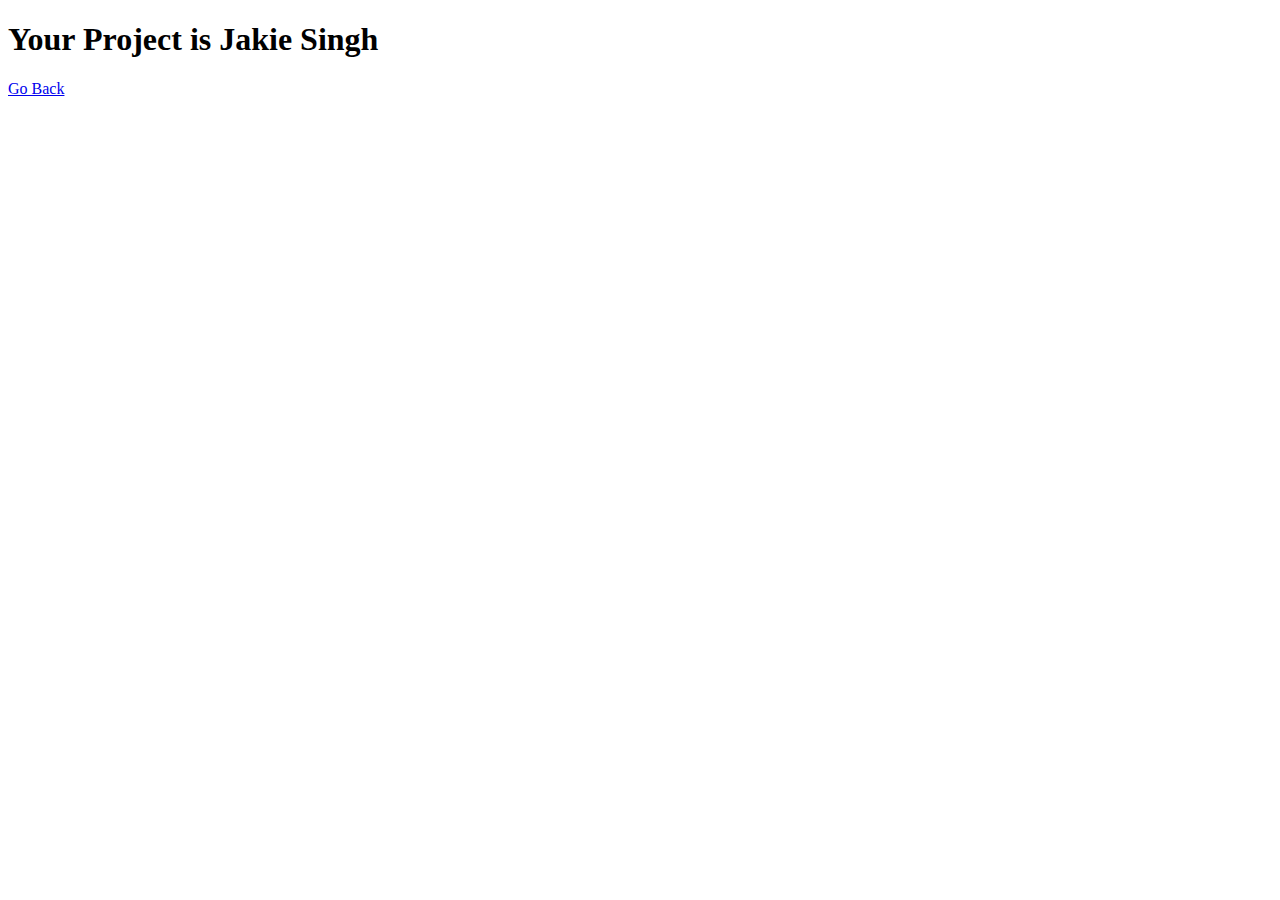
<file: index.html>
<!DOCTYPE html>
<html lang="en">
  <head>
    <meta charset="UTF-8" />
    <meta http-equiv="X-UA-Compatible" content="IE=edge" />
    <meta name="viewport" content="width=device-width, initial-scale=1.0" />
    <title>Second</title>
  </head>
  <body>
    <h1>Your Project is Jakie Singh</h1>
    <a href="./index1.html"> Go Back</a>
  </body>
</html>
</file>
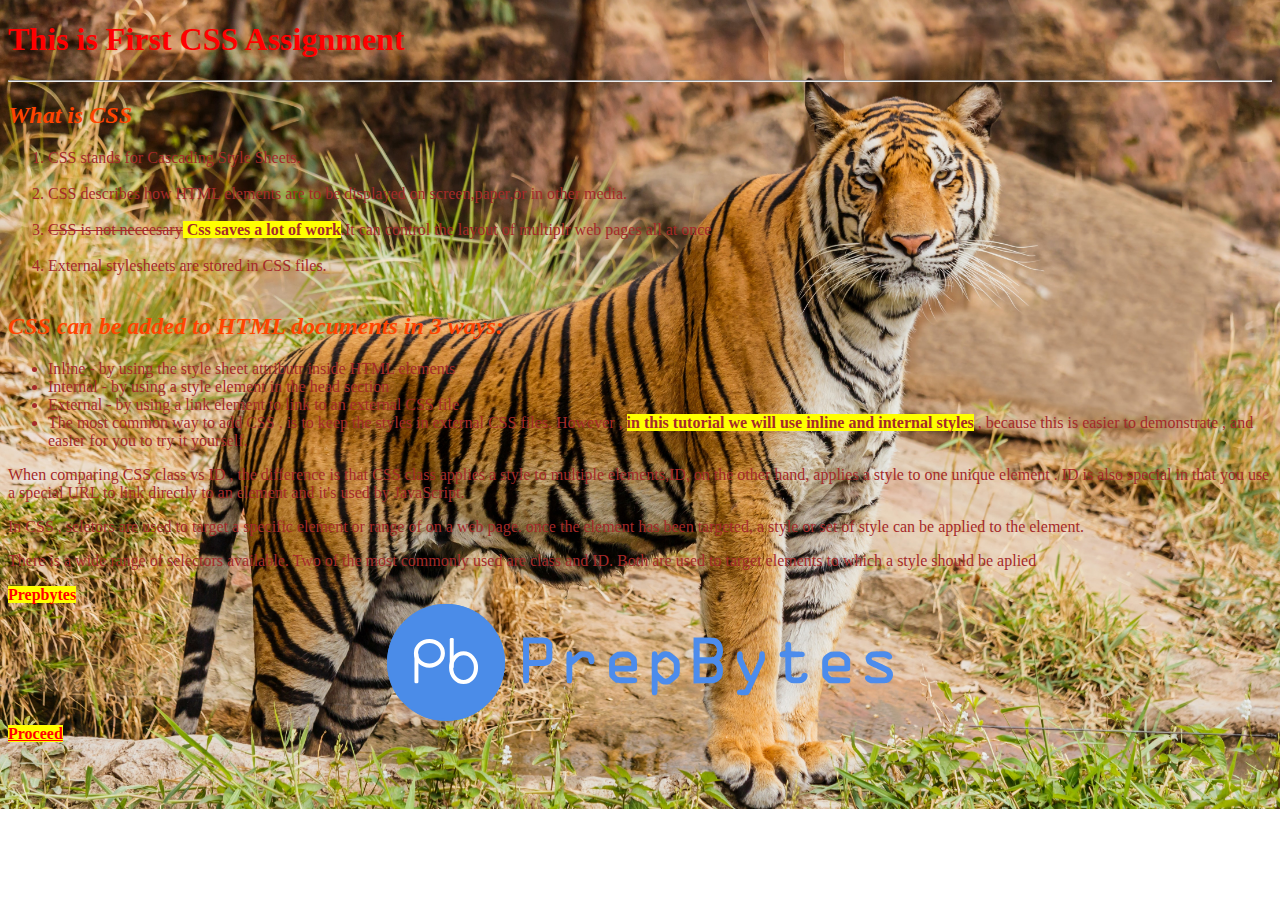
<file: first CSS.html>
<!DOCTYPE html>
<html lang="en">
  <head>
    <meta charset="UTF-8" />
    <meta http-equiv="X-UA-Compatible" content="IE=edge" />
    <meta name="viewport" content="width=device-width, initial-scale=1.0" />
    <title>CSS ASSESMENT</title>
    <link rel="stylesheet" href="./Style.css" />

    <style>
      h2 {
        color: orangered;
        font-style: oblique;
      }
    </style>
  </head>

  <body>
    <h1 style="color: red">This is First CSS Assignment</h1>

    <hr />
    <h2>What is CSS</h2>
    <ol type="1">
      <li>CSS stands for Cascading Style Sheets.</li>
        
      </body>
      </html>
      <br />
      <li>
        CSS describes how HTML elements are to be displayed on screen,paper,or
        in other media.
      </li>
      <br />
      <li>
        <del>CSS is not neceesary</del
        ><span style="background-color: yellow"> Css saves a lot of work</span
        >.It can control the layout of multiplr web pages all at once
      </li>
      <br />
      <li>External stylesheets are stored in CSS files.</li>
      <br />
    </ol>

    <h2>CSS can be added to HTML documents in 3 ways:</h2>

    <ul type="round">
      <li>Inline - by using the style sheet attributr inside HTML elements</li>
      <li>Internal - by using a style element in the head section</li>
      <li>
        External - by using a link element to link to an external CSS file
      </li>
      <li>
        The most common way to add CSS , is to keep the styles in external CSS
        files. However ,
        <span style="background-color: yellow"
          >in this tutorial we will use inline and internal styles</span
        >
        , because this is easier to demonstrate , and easier for you to try it
        yourself.
      </li>
    </ul>

    <p>
      When comparing CSS class vs ID , the difference is that CSS class applies
      a style to multiple elements,ID, on the other hand, applies a style to one
      unique element . ID is also special in that you use a special URL to link
      directly to an element and it's used by JavaScript.
    </p>
    <p>
      In CSS , seletors are used to target a specific element or range of on a
      web page. once the element has been targeted, a style or set of style can
      be applied to the element.
    </p>
    <p>
      There is a wide range of selectors available. Two of the most commonly
      used are class and ID. Both are used to target elements to which a style
      should be aplied
    </p>

    <a href="https://www.prepbytes.com/" style="text-decoration: none">
      <span>Prepbytes</span></a
    >

    <br />

    <center>
      <img src="./logoPrepBytes.svg" alt="Image" width="40%" height="20%" />
    </center>

   <span> <a href="./second.html"> Proceed </a></span>
  </body>
</html>
</file>
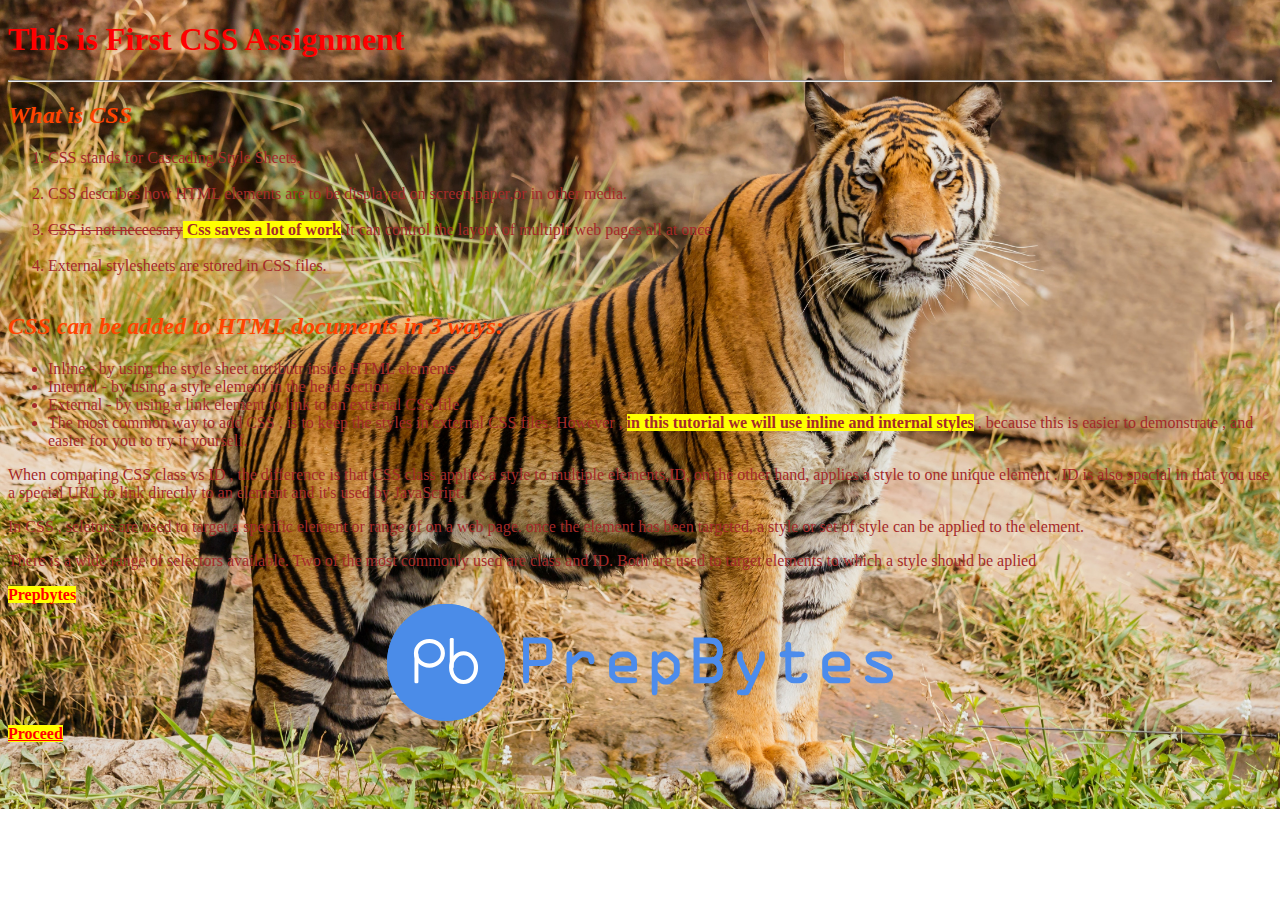
<file: index1.html>
<!DOCTYPE html>
<html lang="en">
  <head>
    <meta charset="UTF-8" />
    <meta http-equiv="X-UA-Compatible" content="IE=edge" />
    <meta name="viewport" content="width=device-width, initial-scale=1.0" />
    <title>CSS ASSESMENT</title>
    <link rel="stylesheet" href="./Style.css" />

    <style>
      h2 {
        color: orangered;
        font-style: oblique;
      }
    </style>
  </head>

  <body>
    <h1 style="color: red">This is First CSS Assignment</h1>

    <hr />
    <h2>What is CSS</h2>
    <ol type="1">
      <li>CSS stands for Cascading Style Sheets.</li>
        
      </body>
      </html>
      <br />
      <li>
        CSS describes how HTML elements are to be displayed on screen,paper,or
        in other media.
      </li>
      <br />
      <li>
        <del>CSS is not neceesary</del
        ><span style="background-color: yellow"> Css saves a lot of work</span
        >.It can control the layout of multiplr web pages all at once
      </li>
      <br />
      <li>External stylesheets are stored in CSS files.</li>
      <br />
    </ol>

    <h2>CSS can be added to HTML documents in 3 ways:</h2>

    <ul type="round">
      <li>Inline - by using the style sheet attributr inside HTML elements</li>
      <li>Internal - by using a style element in the head section</li>
      <li>
        External - by using a link element to link to an external CSS file
      </li>
      <li>
        The most common way to add CSS , is to keep the styles in external CSS
        files. However ,
        <span style="background-color: yellow"
          >in this tutorial we will use inline and internal styles</span
        >
        , because this is easier to demonstrate , and easier for you to try it
        yourself.
      </li>
    </ul>

    <p>
      When comparing CSS class vs ID , the difference is that CSS class applies
      a style to multiple elements,ID, on the other hand, applies a style to one
      unique element . ID is also special in that you use a special URL to link
      directly to an element and it's used by JavaScript.
    </p>
    <p>
      In CSS , seletors are used to target a specific element or range of on a
      web page. once the element has been targeted, a style or set of style can
      be applied to the element.
    </p>
    <p>
      There is a wide range of selectors available. Two of the most commonly
      used are class and ID. Both are used to target elements to which a style
      should be aplied
    </p>

    <a href="https://www.prepbytes.com/" style="text-decoration: none">
      <span>Prepbytes</span></a
    >

    <br />

    <center>
      <img src="./logoPrepBytes.svg" alt="Image" width="40%" height="20%" />
    </center>

   <span> <a href="./index.html"> Proceed </a></span>
  </body>
</html>
</file>
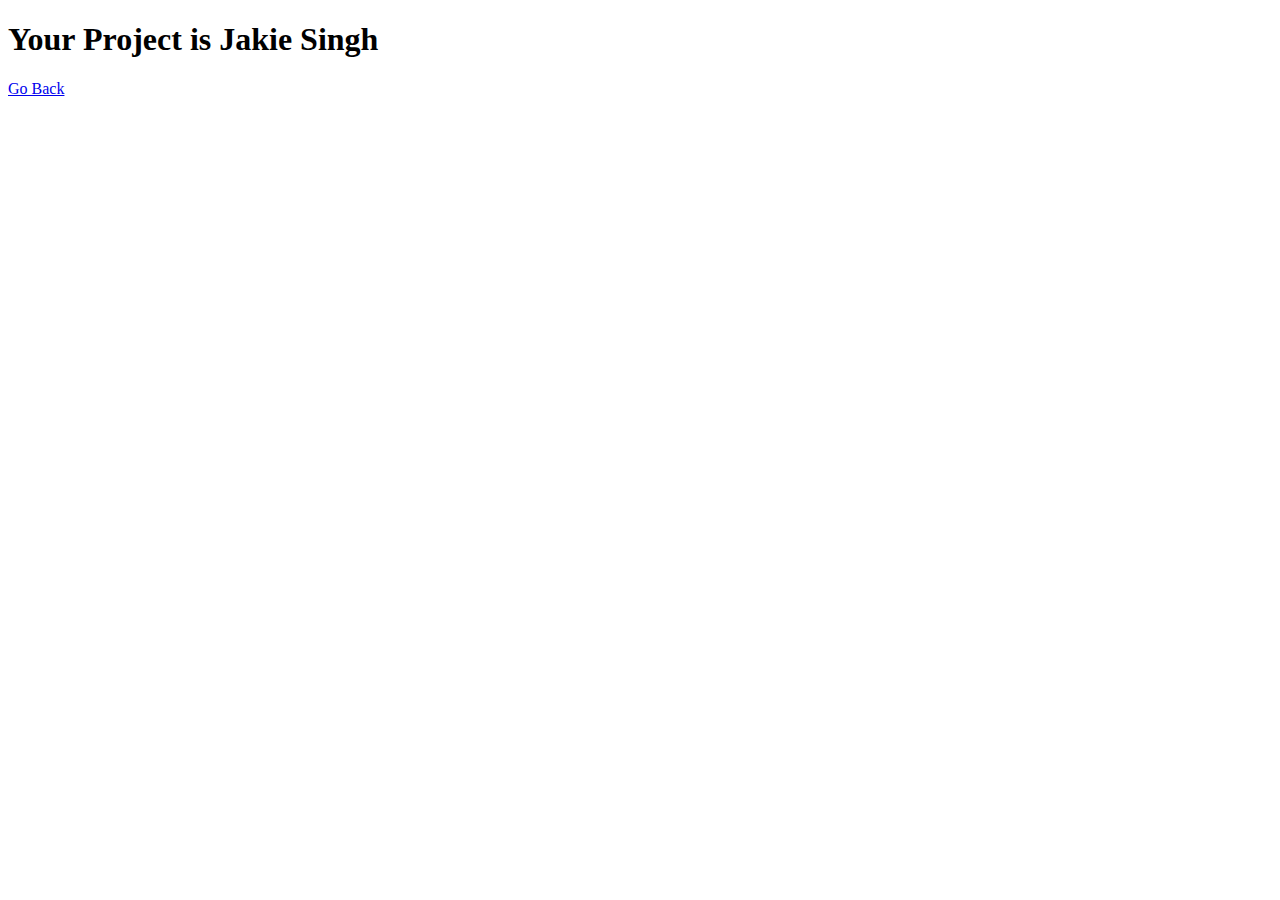
<file: second.html>
<!DOCTYPE html>
<html lang="en">
  <head>
    <meta charset="UTF-8" />
    <meta http-equiv="X-UA-Compatible" content="IE=edge" />
    <meta name="viewport" content="width=device-width, initial-scale=1.0" />
    <title>Second</title>
  </head>
  <body>
    <h1>Your Project is Jakie Singh</h1>
    <a href="./first CSS.html"> Go Back</a>
  </body>
</html>
</file>
<file: Style.css>
li {
  color: brown;
}

p {
  color: brown;
}

span {
  font-weight: bold;

  background-color: #ffff00;
}
a {
  color: red;
}

body {
  background: url(./Tiger.jpg) no-repeat center;

  background-size: cover;
}
</file>
